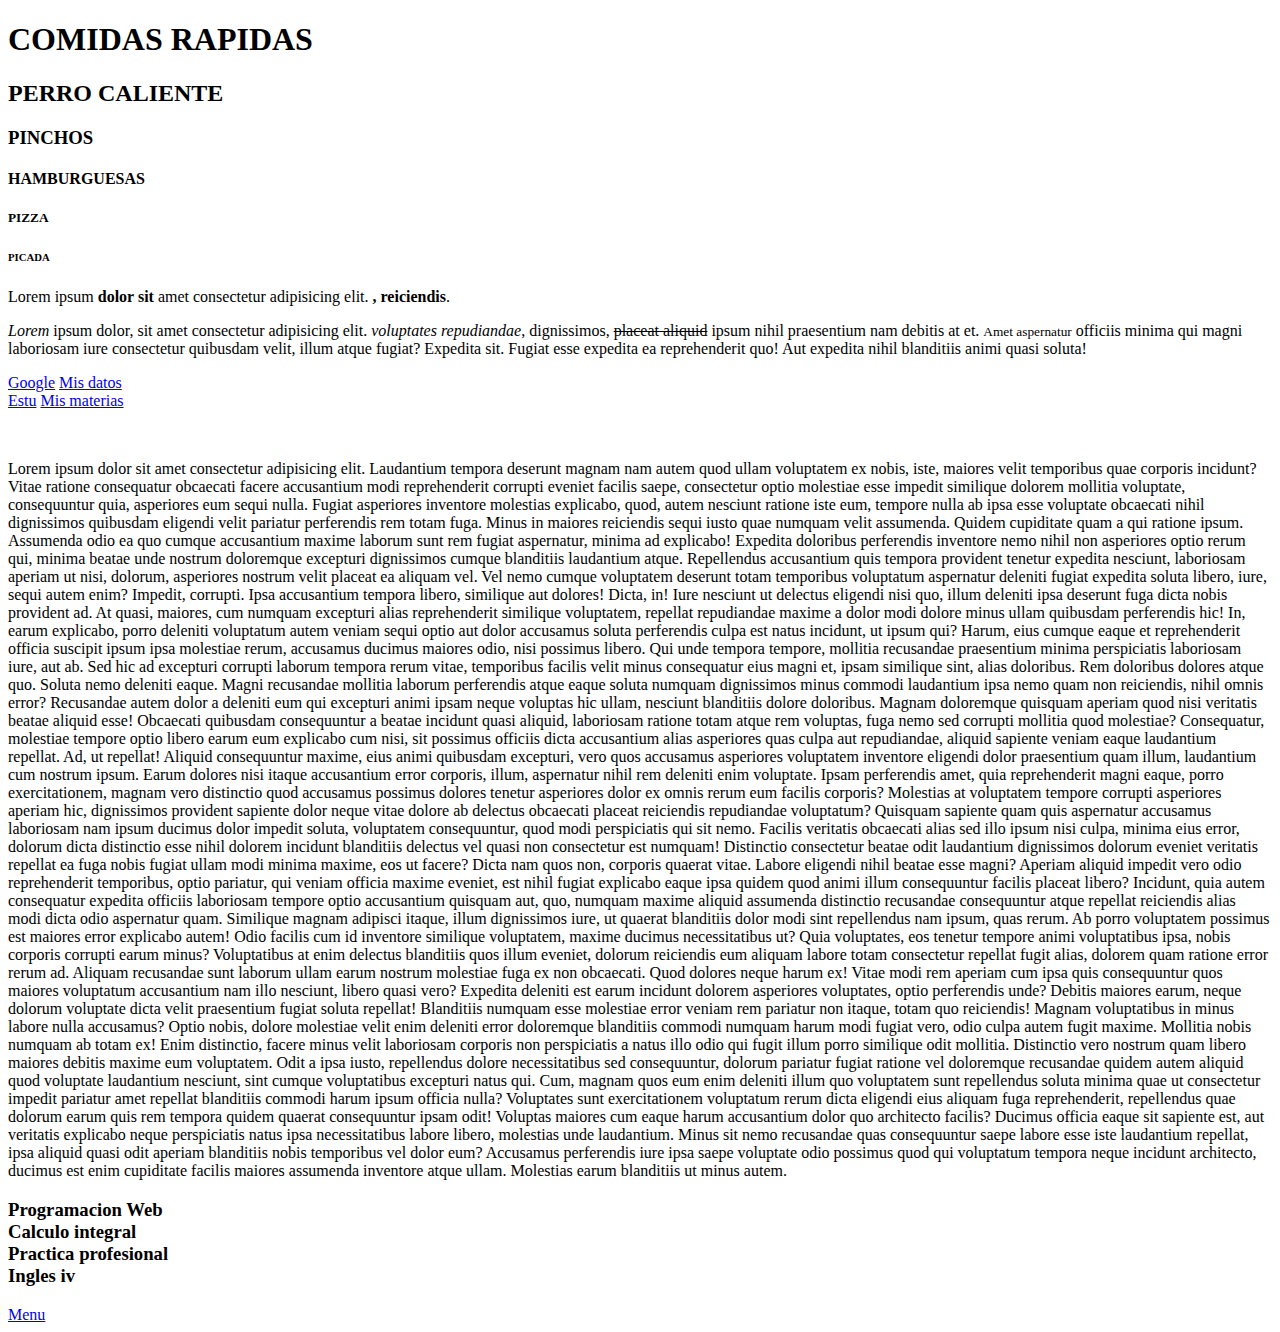
<file: index.html>
<!DOCTYPE html>
<html lang="es">
<head>
    <meta charset="UTF-8">
    <meta name="viewport" content="width=device-width, initial-scale=1.0">
    <title>Mi primer pagina web</title>
</head>
<body>
    <!--djkafdlñkjfñasdkljfadñslkfjdsñlkfjas
    dafdfadfasdfadfdafadfdafdfdafdsf
    -->
    <h1>COMIDAS RAPIDAS</h1>
    <h2>PERRO CALIENTE</h2>
    <h3>PINCHOS</h3>
    <h4>HAMBURGUESAS</h4>
    <h5>PIZZA</h5>
    <h6>PICADA</h6>

    <P>
        Lorem ipsum <b> dolor sit </b> amet consectetur adipisicing 
        elit. <strong>, reiciendis</strong>.
    </P>
    <p>
        <i>Lorem</i> ipsum dolor, sit amet consectetur adipisicing 
        elit. <em> voluptates repudiandae</em>, dignissimos, 
        <s>placeat aliquid</s> ipsum nihil praesentium nam debitis 
        at et. <small>Amet aspernatur</small> officiis minima qui magni 
        laboriosam iure consectetur quibusdam velit, illum atque 
        fugiat? Expedita sit. Fugiat esse expedita ea reprehenderit 
        quo! <spam id = "txtImportante">Aut expedita nihil blanditiis</spam> animi quasi soluta!
    </p>
    <section id="menu">
        
        <p id="mn">
            <a href="www.google.com">Google</a>
            <a href="./datos.html">Mis datos</a><br>
            <a href="./info/estudiantes.html">Estu</a>
            <a href="#materias">Mis materias</a>
        </p>
    </section>
    <br>
    <p>Lorem ipsum dolor sit amet consectetur adipisicing elit. Laudantium tempora deserunt magnam nam autem quod ullam voluptatem ex nobis, iste, maiores velit temporibus quae corporis incidunt? Vitae ratione consequatur obcaecati facere accusantium modi reprehenderit corrupti eveniet facilis saepe, consectetur optio molestiae esse impedit similique dolorem mollitia voluptate, consequuntur quia, asperiores eum sequi nulla. Fugiat asperiores inventore molestias explicabo, quod, autem nesciunt ratione iste eum, tempore nulla ab ipsa esse voluptate obcaecati nihil dignissimos quibusdam eligendi velit pariatur perferendis rem totam fuga. Minus in maiores reiciendis sequi iusto quae numquam velit assumenda. Quidem cupiditate quam a qui ratione ipsum. Assumenda odio ea quo cumque accusantium maxime laborum sunt rem fugiat aspernatur, minima ad explicabo! Expedita doloribus perferendis inventore nemo nihil non asperiores optio rerum qui, minima beatae unde nostrum doloremque excepturi dignissimos cumque blanditiis laudantium atque. Repellendus accusantium quis tempora provident tenetur expedita nesciunt, laboriosam aperiam ut nisi, dolorum, asperiores nostrum velit placeat ea aliquam vel. Vel nemo cumque voluptatem deserunt totam temporibus voluptatum aspernatur deleniti fugiat expedita soluta libero, iure, sequi autem enim? Impedit, corrupti. Ipsa accusantium tempora libero, similique aut dolores! Dicta, in! Iure nesciunt ut delectus eligendi nisi quo, illum deleniti ipsa deserunt fuga dicta nobis provident ad. At quasi, maiores, cum numquam excepturi alias reprehenderit similique voluptatem, repellat repudiandae maxime a dolor modi dolore minus ullam quibusdam perferendis hic! In, earum explicabo, porro deleniti voluptatum autem veniam sequi optio aut dolor accusamus soluta perferendis culpa est natus incidunt, ut ipsum qui? Harum, eius cumque eaque et reprehenderit officia suscipit ipsum ipsa molestiae rerum, accusamus ducimus maiores odio, nisi possimus libero. Qui unde tempora tempore, mollitia recusandae praesentium minima perspiciatis laboriosam iure, aut ab. Sed hic ad excepturi corrupti laborum tempora rerum vitae, temporibus facilis velit minus consequatur eius magni et, ipsam similique sint, alias doloribus. Rem doloribus dolores atque quo. Soluta nemo deleniti eaque. Magni recusandae mollitia laborum perferendis atque eaque soluta numquam dignissimos minus commodi laudantium ipsa nemo quam non reiciendis, nihil omnis error? Recusandae autem dolor a deleniti eum qui excepturi animi ipsam neque voluptas hic ullam, nesciunt blanditiis dolore doloribus. Magnam doloremque quisquam aperiam quod nisi veritatis beatae aliquid esse! Obcaecati quibusdam consequuntur a beatae incidunt quasi aliquid, laboriosam ratione totam atque rem voluptas, fuga nemo sed corrupti mollitia quod molestiae? Consequatur, molestiae tempore optio libero earum eum explicabo cum nisi, sit possimus officiis dicta accusantium alias asperiores quas culpa aut repudiandae, aliquid sapiente veniam eaque laudantium repellat. Ad, ut repellat! Aliquid consequuntur maxime, eius animi quibusdam excepturi, vero quos accusamus asperiores voluptatem inventore eligendi dolor praesentium quam illum, laudantium cum nostrum ipsum. Earum dolores nisi itaque accusantium error corporis, illum, aspernatur nihil rem deleniti enim voluptate. Ipsam perferendis amet, quia reprehenderit magni eaque, porro exercitationem, magnam vero distinctio quod accusamus possimus dolores tenetur asperiores dolor ex omnis rerum eum facilis corporis? Molestias at voluptatem tempore corrupti asperiores aperiam hic, dignissimos provident sapiente dolor neque vitae dolore ab delectus obcaecati placeat reiciendis repudiandae voluptatum? Quisquam sapiente quam quis aspernatur accusamus laboriosam nam ipsum ducimus dolor impedit soluta, voluptatem consequuntur, quod modi perspiciatis qui sit nemo. Facilis veritatis obcaecati alias sed illo ipsum nisi culpa, minima eius error, dolorum dicta distinctio esse nihil dolorem incidunt blanditiis delectus vel quasi non consectetur est numquam! Distinctio consectetur beatae odit laudantium dignissimos dolorum eveniet veritatis repellat ea fuga nobis fugiat ullam modi minima maxime, eos ut facere? Dicta nam quos non, corporis quaerat vitae. Labore eligendi nihil beatae esse magni? Aperiam aliquid impedit vero odio reprehenderit temporibus, optio pariatur, qui veniam officia maxime eveniet, est nihil fugiat explicabo eaque ipsa quidem quod animi illum consequuntur facilis placeat libero? Incidunt, quia autem consequatur expedita officiis laboriosam tempore optio accusantium quisquam aut, quo, numquam maxime aliquid assumenda distinctio recusandae consequuntur atque repellat reiciendis alias modi dicta odio aspernatur quam. Similique magnam adipisci itaque, illum dignissimos iure, ut quaerat blanditiis dolor modi sint repellendus nam ipsum, quas rerum. Ab porro voluptatem possimus est maiores error explicabo autem! Odio facilis cum id inventore similique voluptatem, maxime ducimus necessitatibus ut? Quia voluptates, eos tenetur tempore animi voluptatibus ipsa, nobis corporis corrupti earum minus? Voluptatibus at enim delectus blanditiis quos illum eveniet, dolorum reiciendis eum aliquam labore totam consectetur repellat fugit alias, dolorem quam ratione error rerum ad. Aliquam recusandae sunt laborum ullam earum nostrum molestiae fuga ex non obcaecati. Quod dolores neque harum ex! Vitae modi rem aperiam cum ipsa quis consequuntur quos maiores voluptatum accusantium nam illo nesciunt, libero quasi vero? Expedita deleniti est earum incidunt dolorem asperiores voluptates, optio perferendis unde? Debitis maiores earum, neque dolorum voluptate dicta velit praesentium fugiat soluta repellat! Blanditiis numquam esse molestiae error veniam rem pariatur non itaque, totam quo reiciendis! Magnam voluptatibus in minus labore nulla accusamus? Optio nobis, dolore molestiae velit enim deleniti error doloremque blanditiis commodi numquam harum modi fugiat vero, odio culpa autem fugit maxime. Mollitia nobis numquam ab totam ex! Enim distinctio, facere minus velit laboriosam corporis non perspiciatis a natus illo odio qui fugit illum porro similique odit mollitia. Distinctio vero nostrum quam libero maiores debitis maxime eum voluptatem. Odit a ipsa iusto, repellendus dolore necessitatibus sed consequuntur, dolorum pariatur fugiat ratione vel doloremque recusandae quidem autem aliquid quod voluptate laudantium nesciunt, sint cumque voluptatibus excepturi natus qui. Cum, magnam quos eum enim deleniti illum quo voluptatem sunt repellendus soluta minima quae ut consectetur impedit pariatur amet repellat blanditiis commodi harum ipsum officia nulla? Voluptates sunt exercitationem voluptatum rerum dicta eligendi eius aliquam fuga reprehenderit, repellendus quae dolorum earum quis rem tempora quidem quaerat consequuntur ipsam odit! Voluptas maiores cum eaque harum accusantium dolor quo architecto facilis? Ducimus officia eaque sit sapiente est, aut veritatis explicabo neque perspiciatis natus ipsa necessitatibus labore libero, molestias unde laudantium. Minus sit nemo recusandae quas consequuntur saepe labore esse iste laudantium repellat, ipsa aliquid quasi odit aperiam blanditiis nobis temporibus vel dolor eum? Accusamus perferendis iure ipsa saepe voluptate odio possimus quod qui voluptatum tempora neque incidunt architecto, ducimus est enim cupiditate facilis maiores assumenda inventore atque ullam. Molestias earum blanditiis ut minus autem.</p>
    <section id="materias">
        <h3>
            Programacion Web <br>
            Calculo integral <br>
            Practica profesional  <br>
            Ingles iv <br>
        </h3>
        <a href="#menu">Menu</a>
    </section>
</body>
</html>
</file>
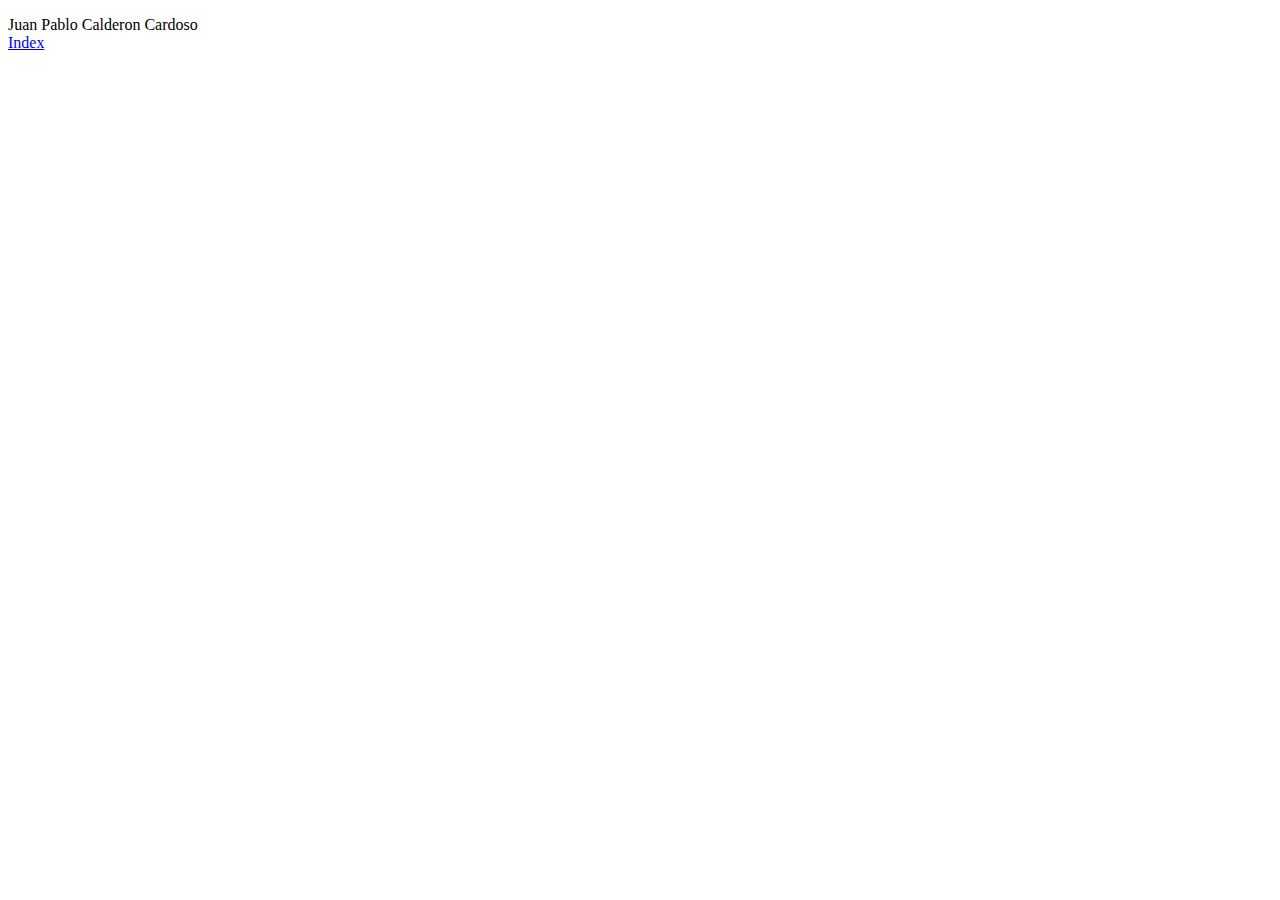
<file: datos.html>
<!DOCTYPE html>
<html lang="en">
<head>
    <meta charset="UTF-8">
    <meta name="viewport" content="width=<device-width>, initial-scale=1.0">
    <title>Document</title>
</head>
<body>
    <p>
        Juan Pablo Calderon Cardoso <br>
        <a href="index.html">Index</a>
    </p>
</body>
</html>
</file>
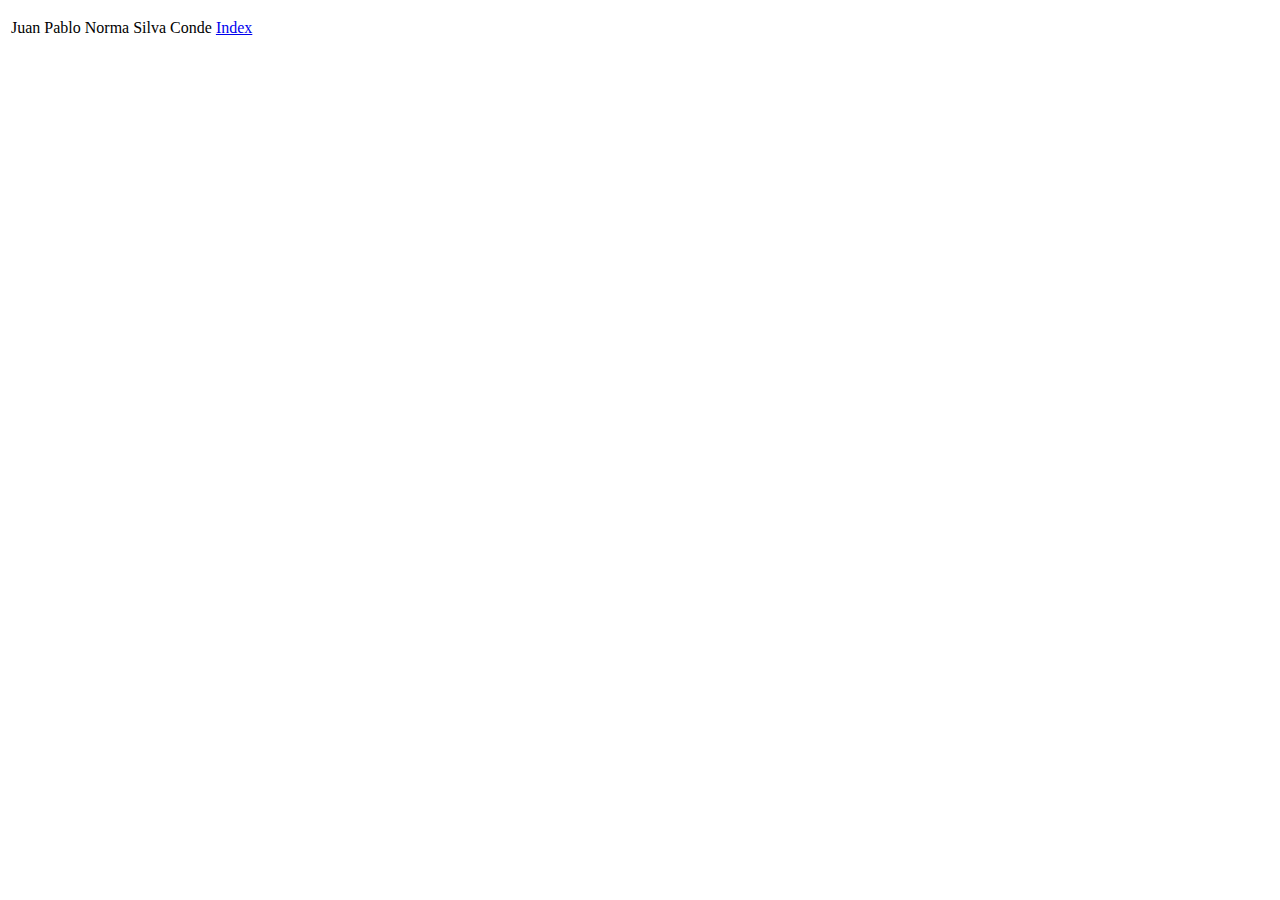
<file: info/estudiantes.html>
<!DOCTYPE html>
<html lang="en">
<head>
    <meta charset="UTF-8">
    <meta name="viewport" content="width=device-width, initial-scale=1.0">
    <title>Document</title>
</head>
<body>
    <p>
        <table>
            <tr>
                <td>
                    Juan Pablo 
                </td>
                <td>
                    Norma Silva Conde 
                </td>
                <td>
                    <a href="../index.html">Index</a>
                </td>
            </tr>
        </table>
    </p>
</body>
</html>
</file>
